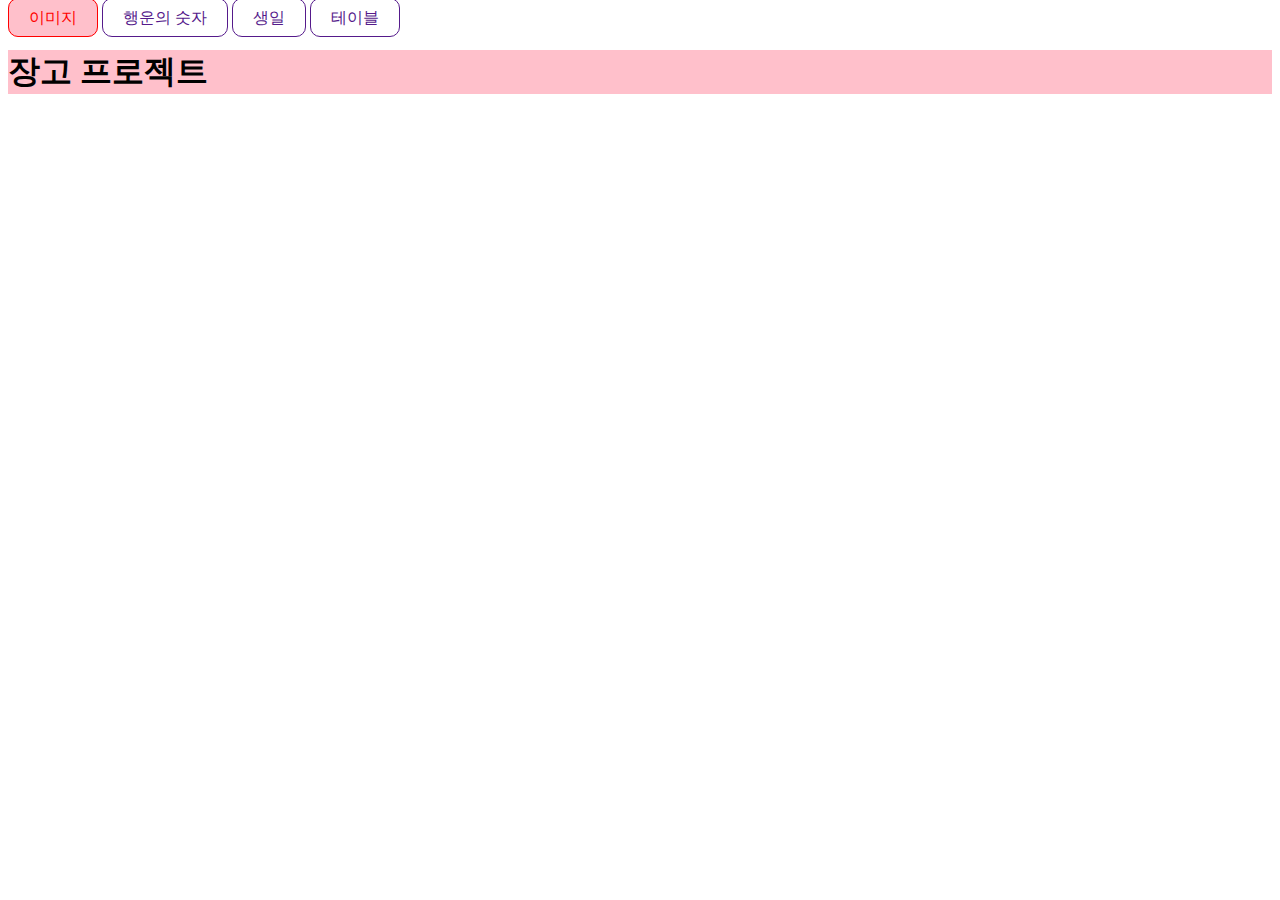
<file: functions/templates/index.html>
<!DOCTYPE html>
<html lang="en">
<head>
  <meta charset="UTF-8">
  <meta http-equiv="X-UA-Compatible" content="IE=edge">
  <meta name="viewport" content="width=device-width, initial-scale=1.0">
  <title>Document</title>
  <style>
    a {
      border: 1px solid;
      border-radius: 10px;
      padding: 10px 20px;
      text-decoration: none;
    }

    .red {
      color: red;
      background-color: pink;
    }

  </style>
</head>
<body>

  <a class="red" href="/image">이미지</a>
  <a href="">행운의 숫자</a>
  <a href="">생일</a>
  <a href="">테이블</a>

  <h1 style="background-color: pink;">장고 프로젝트</h1>
  
</body>
</html>
</file>
